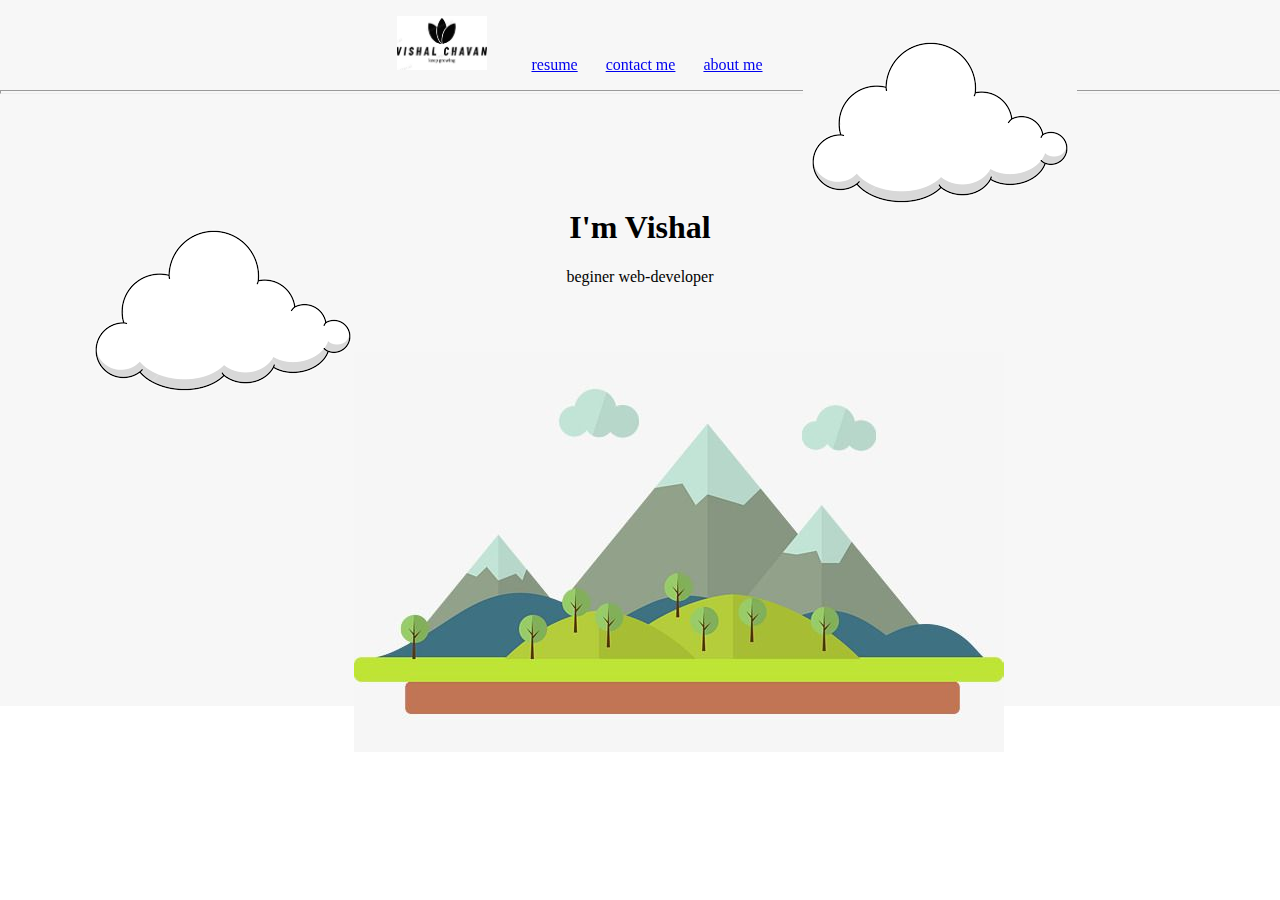
<file: index.html>
<!DOCTYPE html>
<html lang="en">
<head>
    <meta charset="UTF-8">
    <meta name="viewport" content="width=device-width, initial-scale=1.0">

    <meta http-equiv="X-UA-Compatible" content="IE=edge">
    <meta name="viewport" content="width=device-width, initial-scale=1.0">

    <title>vishal chavan</title>
    <link rel="stylesheet" href="style.css">
</head>
<body>
    <nav class="nav">
        <ul>
            <img id="logo" src="logo.jpg" alt="logo">
            &nbsp;&nbsp;&nbsp;&nbsp;&nbsp;&nbsp;&nbsp;&nbsp;&nbsp;
            <a href="resume.html">resume</a>
            &nbsp;&nbsp;&nbsp;&nbsp;&nbsp;
            <a href="contact.html">contact me</a>
            &nbsp;&nbsp;&nbsp;&nbsp;&nbsp;
            <a href="#">about me</a>

        </ul>
        <hr class="hr1">
    </nav>
    
    
    <div class="header">
        <!-- <nav class="nav">
            <ul>
                <img id="logo" src="logo.jpg" alt="logo">
                &nbsp;&nbsp;&nbsp;&nbsp;&nbsp;&nbsp;&nbsp;&nbsp;&nbsp;
                <a href="#">resume</a>
                &nbsp;&nbsp;&nbsp;&nbsp;&nbsp;
                <a href="#">contact me</a>
                &nbsp;&nbsp;&nbsp;&nbsp;&nbsp;
                <a href="#">about me</a>
            </ul>
        </nav> -->
        <img class="cloud-u" src="cloud.png" alt="cloud">
        <h1>I'm Vishal</h1>
        <p>beginer web-developer</p>
        <img class="cloud-d" src="cloud.png" alt="cloud">
        <img class="mountain" src="mountain.jpg" alt="mountain">
    </div>
</body>
</html>
</file>
<file: style.css>
body{
    margin: 0px;
    text-align: center;
}
.header{
    background-color: #f7f7f7;
    height: 100%;
    width: 100%;
}
.cloud-u{
    position: relative;
    left: 300px;
    top: 30px;
}

.mountain{
    position: relative;
    right: 100px;
    top: 50px;
}
.cloud-d{
    position: relative;
    bottom: 300px;
    right: 90px;
}
.nav{
    position: fixed ;
    height: 100px;
    width: 100%;
    display: block;

}
ul{
    position: relative;
    right: 80px;
}
#logo{
    width: 90px;
    
}
.hr1{
    
    color: white;
    height: 2px;
}
</file>
